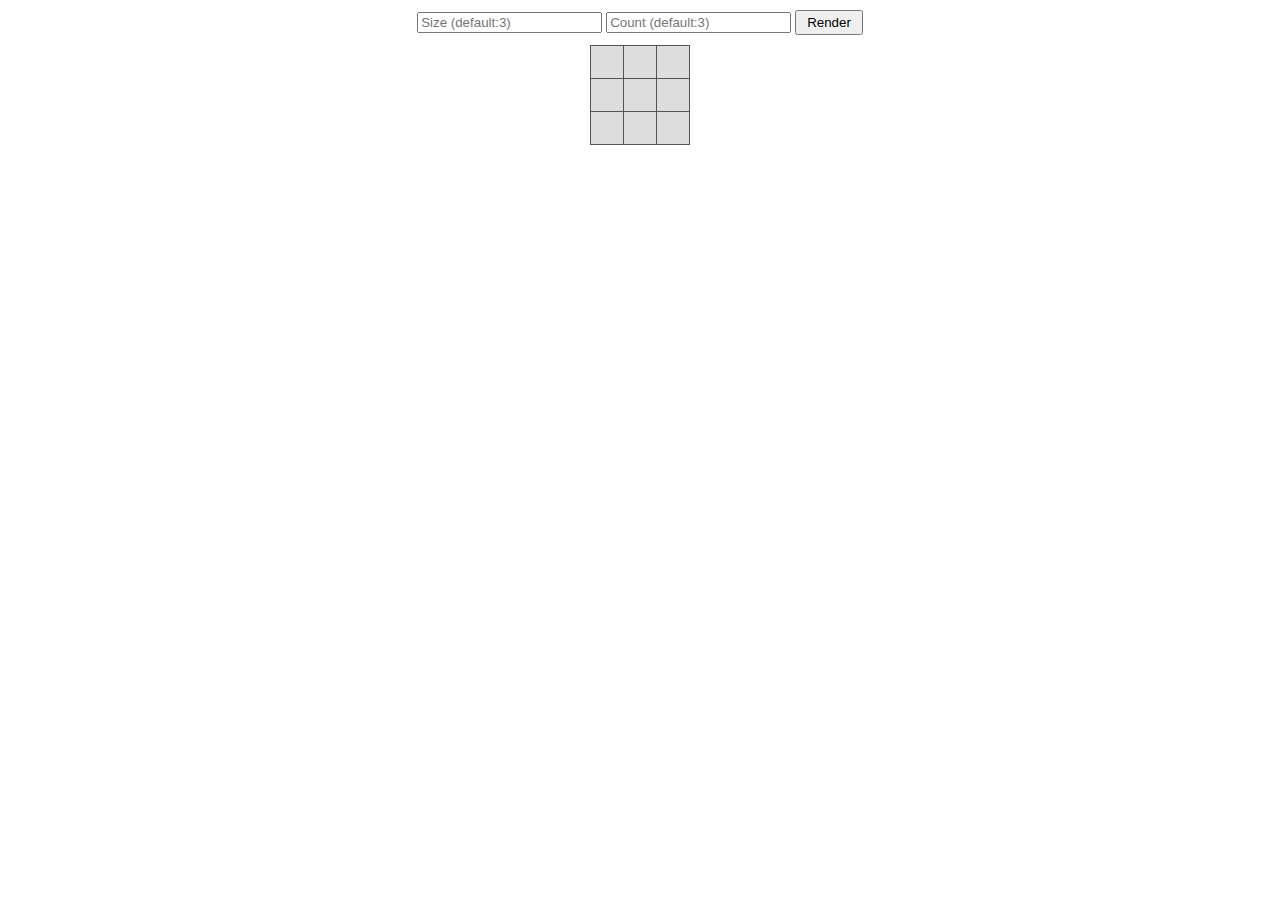
<file: Test-2weeks/Task1-Caro/index.html>
<!DOCTYPE html>
<html lang="en">
<head>
	<meta charset="UTF-8">
	<title>Caro</title>
	<link rel="stylesheet" href="style.css">
</head>
<body>
	<div>
		<label for="size"></label><input type="number" placeholder="Size (default:3)" name="size">
		<label for="count"></label><input type="number" placeholder="Count (default:3)" name="count">
		<button type="button">Render</button>
	</div>
	<div class="box">
		<button type="button" style="display: none;" class="reset">Reset</button>
		<table>
		</table>
	</div>
	<script>
		const resetButton = document.querySelector('button[class="reset"]');
		const sizeBox = document.querySelector('input[name="size"]');
		const count = document.querySelector('input[name="count"]');
		const render = document.querySelector('button');
		const boxGame = document.querySelector('table');
		let boxes;
		const gamerOne = 'X';
		const gamerTwo = 'O';
		let size = 3;
		let countbox = 3;
		let turn = true;
		function tick(){
			if(turn){
				this.innerText = gamerOne;
				turn = false;
				this.removeEventListener('click',tick);
				this.classList.remove('styleHover');
			}
			else{
				this.innerText = gamerTwo;
				turn = true;
				this.removeEventListener('click',tick);
				this.classList.remove('styleHover');
			}
			if(checkrow(mapBox(boxes)) !== undefined || checkrow(rotateBox(boxes)) !== undefined || checkDiagonal(mapBox(boxes)) !== undefined || checkDiagonal(rotateBox(boxes)) !== undefined) {
				const gamerWin = checkrow(mapBox(boxes)) || checkrow(rotateBox(boxes)) || checkDiagonal(mapBox(boxes)) || checkDiagonal(rotateBox(boxes));
				setTimeout(function(){
					alert(`The gamer ${gamerWin} win!!!`);
					resetButton.style.display = 'inline';
				},100);
				boxes.forEach(box => box.removeEventListener('click',tick));
			}
			else setTimeout(function(){isExistValue(boxes);},100);
		}
		function isExistValue(boxes){
			let newBoxes = Array.from(boxes).map(box => box.innerText);
			if(newBoxes.every(box => box !== '')) { 
				resetButton.style.display = 'inline';
				alert('Draw game!!!');
			}
		}
		function mapBox(boxes){
			const mapBoxes = Array.from(boxes).map(box => box.innerText);
			let newBoxes = [];
			let index = 0;
			for(let indexCol = 0; indexCol < mapBoxes.length; indexCol++){
				if(indexCol % size === 0) {
					if(indexCol !== 0) index++;
					newBoxes[index] = [];
				}
				newBoxes[index].push(mapBoxes[indexCol]);
			}
			return newBoxes;
		}
		function checkrow(boxes){
			let newBoxes = boxes;
			for(let row = 0; row < size; row++){
				for(let col = 0; col < size - countbox + 1; col++){
					let hasWinner = true;
					// debugger
					if(newBoxes[row][col] !== '') {
						for(let index = col + 1; index < countbox + col; index++){
							if(newBoxes[row][index] !== newBoxes[row][col]){hasWinner = false; break;}
						}
						if(hasWinner){return newBoxes[row][col];} 
					}
				}
			}
		}
		function rotateBox(boxes) {
		    let newArr = [];
		    let newBoxes = mapBox(boxes);
		    for(let colBox = 0; colBox < size; colBox++){
		        let row = [];
		        for(let rowBox = size - 1; rowBox >= 0; rowBox--){
		            row.push(newBoxes[rowBox][colBox]);
		        }
		        newArr.push(row);
		    }
		    return newArr;
		}
		function checkDiagonal(boxes){
			for(let row = 0; row < size - countbox + 1; row++){
				for(let col = 0 - row; col < size - countbox + 1 - row; col++){
					let newArr = [];
					for(let fromRow = row; fromRow < row + countbox; fromRow++){
						newArr.push(boxes[fromRow][fromRow + col]);
					}
					if(newArr.every(item => item === 'X') || newArr.every(item => item === 'O')) return newArr[0];
				}
				
			}
		}
		function renderBox(_size = 3){
			let newRow = [];
			for(let row = 0; row < _size; row++){
				newRow[row] = '';
				for(let col = 0; col < _size; col++){
					newRow[row] += '<td class="styleHover"></td>';
				}
			}
			newRow = newRow.map(row => `<tr>${row}</tr>`).join('');
			boxGame.innerHTML = newRow;
			boxes = document.querySelectorAll('td');
			boxes.forEach(box => box.addEventListener('click',tick));
		}
		resetButton.addEventListener('click',function(){
			this.style.display = 'none';
			if(boxes !== undefined) boxes.forEach(box => {
				box.innerText = '';
				box.addEventListener('click',tick);
				box.classList.add('styleHover');
			})
		});
		renderBox();
		render.addEventListener('click',function(){
			size = parseInt(sizeBox.value) || 3;		// check input size
			countbox = parseInt(count.value) || 3;		// check input count
			if(parseInt(sizeBox.value) < 2)  { alert('Min size = 2'); size = 3; sizeBox.value = ''; return; } 	// default size = 3*3
			if(parseInt(count.value) < 2) { alert('Min count = 2'); countbox = 3; count.value = ''; return; } 	// default count = 3 => win
			if(countbox > size) { alert('Input count <= size'); size = 3; countbox = 3; return; }		// compare count & size
			renderBox(size);
		});
	</script>
</body>
</html>
</file>
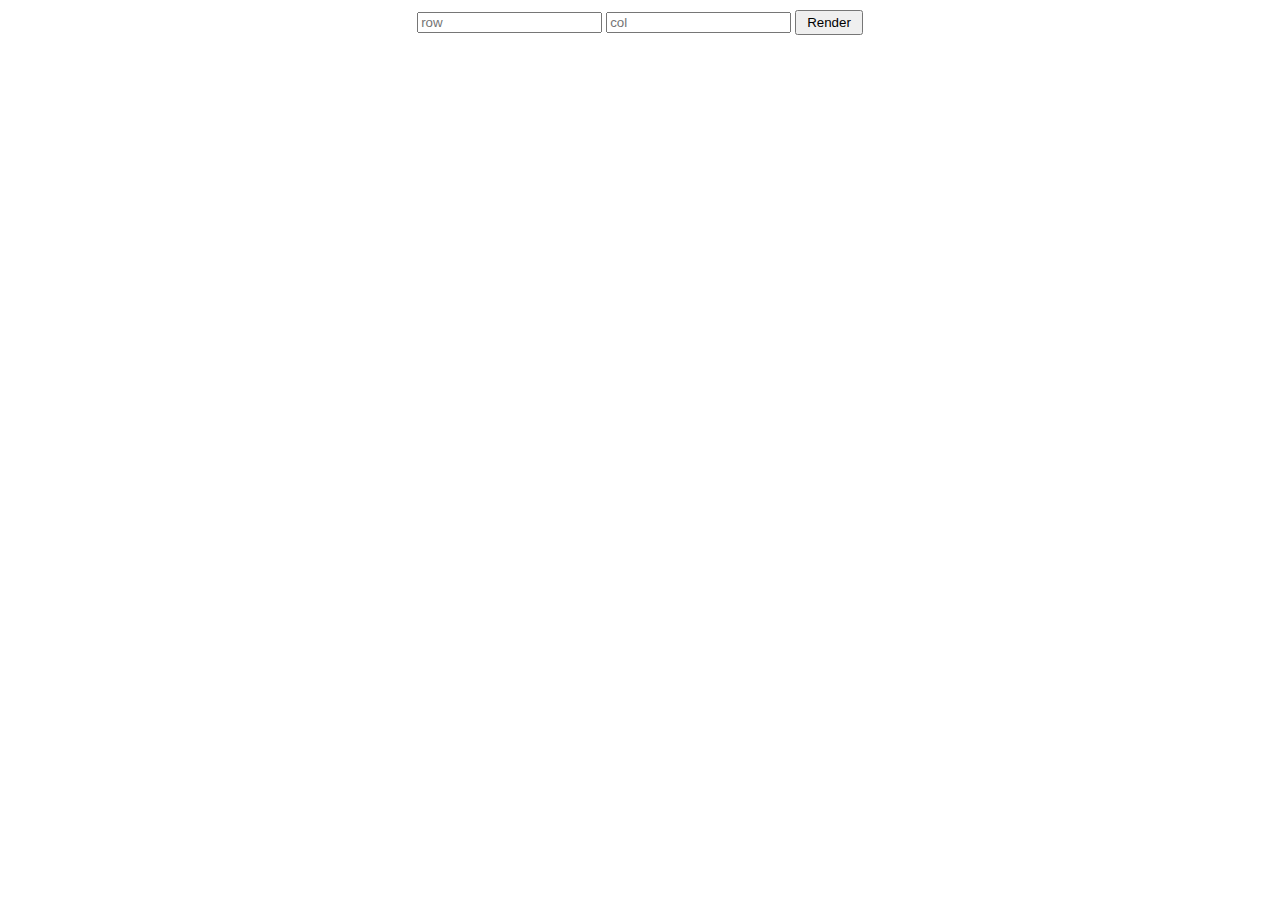
<file: Test-2weeks/Task2-Grid/index.html>
<!DOCTYPE html>
<html lang="en">
<head>
	<meta charset="UTF-8">
	<title>Grid</title>
	<link rel="stylesheet" href="style.css">
</head>
<body>
	<div>
		<label for="row"></label><input type="number" placeholder="row" name="row">
		<label for="col"></label><input type="number" placeholder="col" name="col">
		<button type="button">Render</button>
	</div>
	<div class="box">
		<table>
			
		</table>
	</div>
	<script>
		const numbRow = document.querySelector('input[name="row"]');
		const numbCol = document.querySelector('input[name="col"]');
		const render = document.querySelector('button');
		const boxGame = document.querySelector('table');
		let boxes;
		let dataArray = [];
		function sort(){
			const index = this.dataset.index;
			dataArray.sort((a,b) => {
				return a[index] - b[index];
			})
			sortBoxByColumn(dataArray);
		}
		function sortBoxByColumn(data){
			let newRow = [];
			let heading = '';
			for(let col = 0; col < parseInt(numbCol.value); col++){
				heading += `<th data-index="${col}" class="styleHover">${col+1}</th>`;
			}
			for(let row = 0; row < data.length; row++){
				newRow[row] = '';
				for(let col = 0; col < data[row].length; col++){
					newRow[row] += `<td>${data[row][col]}</td>`;
				}
			}
			newRow = newRow.map(row => `<tr>${row}</tr>`).join('');
			boxGame.innerHTML = `<tr>${heading}</tr>` + newRow;
			boxes = document.querySelectorAll('tr');
			document.querySelectorAll('th').forEach(heading => heading.addEventListener('click',sort));
		}
		function renderRandomValue(){
			if(parseInt(numbRow.value) === NaN || parseInt(numbCol.value) === NaN || parseInt(numbRow.value) < 1 || parseInt(numbCol.value) < 1 ) return;
			let newRow = [];
			let heading = '';
			for(let col = 0; col < parseInt(numbCol.value); col++){
				heading += `<th data-index="${col}" class="styleHover">${col+1}</th>`;
			}
			for(let row = 0; row < parseInt(numbRow.value); row++){
				newRow[row] = '';
				dataArray[row] = [];
				for(let col = 0; col < parseInt(numbCol.value); col++){
					const randValue = Math.ceil(Math.random() * 1000);
					dataArray[row].push(randValue);
					newRow[row] += `<td>${randValue}</td>`;
				}
			}
			newRow = newRow.map(row => `<tr>${row}</tr>`).join('');
			boxGame.innerHTML = `<tr>${heading}</tr>` + newRow;
			boxes = document.querySelectorAll('tr');
			document.querySelectorAll('th').forEach(heading => heading.addEventListener('click',sort));
		}
		render.addEventListener('click',renderRandomValue);
	</script>
</body>
</html>
</file>
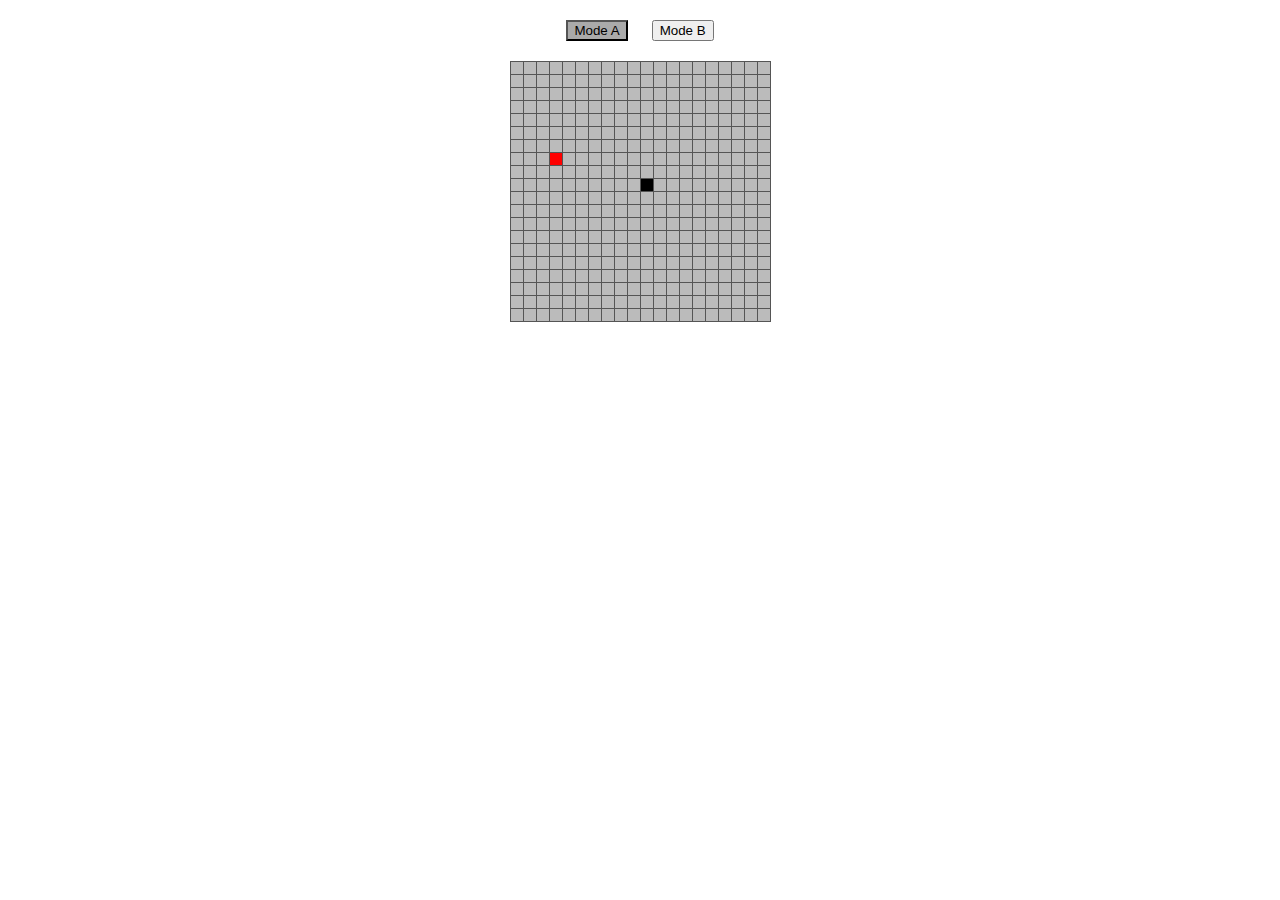
<file: Test-2weeks/Task3-Snake/index.html>
<!DOCTYPE html>
<html lang="en">
<head>
	<meta charset="UTF-8">
	<title>Snake</title>
	<link rel="stylesheet" href="style.css">
</head>
<body>
	<div>
		<button type="button" name="modeA" class="active">Mode A</button>
		<button type="button" name="modeB">Mode B</button>
		<table>
		</table>
	</div>
	<script>
		const interface = document.querySelector('table');
		const modeA = document.querySelector('button[name="modeA"]');
		const modeB = document.querySelector('button[name="modeB"]');
		let nextIndex = 190;
		let foodIndex = 0;
		let lastAction = 0;
		let mode = true;
		let autoMove;
		render();
		foodIndex = randFood();
		playGame(nextIndex);
		function render(){
			let boxes = [];
			for(let row = 0; row < 20; row++){
				let rowBox = '';
				for(let col = 0; col < 20; col++){
					rowBox += `<td class="empty" data-index="${row * 20 + col}"></td>`;
				}
				boxes.push(rowBox);
			}
			boxes = boxes.map(row => `<tr>${row}</tr>`).join('');
			interface.innerHTML = boxes;
		}
		function randFood(){
			let hasFood = document.querySelector('td[class="empty food"]');
			if(hasFood !== null) hasFood.classList.remove('food');
			let boxesEmpty = document.querySelectorAll('td[class="empty"]');
			const food = Math.round(Math.random() * (boxesEmpty.length - 1));
			boxesEmpty[food].classList.add('food');
			return parseInt(boxesEmpty[food].dataset.index);
		}
		function playGame(index){
			let boxes = document.querySelectorAll('td');
			let moveBox;
			boxes.forEach((box,idx) => {
				if(idx === index) {box.classList.add('snake'); moveBox = box;}
			})
			return moveBox;
		}

		function eatFood(){
			let headIndex = playGame(nextIndex);
			if(nextIndex === foodIndex) {
				headIndex.classList.remove('food');
				lengthSnake.unshift(headIndex);
				foodIndex = randFood();
			}
			else{
				lengthSnake.unshift(headIndex);
				let lastIndex = lengthSnake.pop();
				lastIndex.classList.remove('snake');
			}
		}
		function moveSnake(action){
			if(action !== undefined) {
				if(action.keyCode > 40 || action.keyCode < 37) return lastAction;
				if(Math.abs(lastAction - action.keyCode) === 2) return lastAction;	// chặn đi lùi
				lastAction = action.keyCode;
			}
			switch(lastAction){
				case 37: {
					if(mode && nextIndex % 20 === 0) {alert('Gameover!!!');window.removeEventListener('keydown',moveSnake); clearInterval(autoMove); return;}
					nextIndex--;
					if(nextIndex % 20 === 19) nextIndex +=20;
					eatFood();
					// currentBox = playGame(nextIndex);
					// if(nextIndex === foodIndex) {
					// 	currentBox.classList.remove('food');
					// 	lengthSnake.unshift(currentBox);
					// 	foodIndex = randFood();
					// }
					// else{
					// 	lengthSnake.unshift(currentBox);
					// 	lastBox = lengthSnake.pop();
					// 	lastBox.classList.remove('snake');
					// }
				}
				break;
				case 38: {
					if(mode && nextIndex < 20) {alert('Gameover!!!');window.removeEventListener('keydown',moveSnake); clearInterval(autoMove); return;}
					nextIndex -= 20;
					if(nextIndex < 0) nextIndex+= 400; 
					eatFood();
				}
				break;
				case 39: {
					if(mode && nextIndex % 20 === 19) {alert('Gameover!!!');window.removeEventListener('keydown',moveSnake); clearInterval(autoMove); return;}
					nextIndex++;
					if(nextIndex % 20 === 0) nextIndex -=20;
					eatFood();
				}
				break;
				case 40: {
					if(mode && nextIndex > 379) {alert('Gameover!!!');window.removeEventListener('keydown',moveSnake); clearInterval(autoMove); return;}
					nextIndex += 20;
					if(nextIndex > 399) nextIndex = nextIndex % 20;
					eatFood();
				}	
				break;
			}
			return lastAction;
		}
		let lengthSnake = Array.from(document.querySelectorAll('td[class="empty snake"]'));
		modeA.addEventListener('click',() => { 
			mode = true; 
			console.log('change to mode A');
			modeA.classList.add('active');
			modeB.classList.remove('active');
		});
		modeB.addEventListener('click',() => { 
			mode = false; 
			console.log('change to mode B');
			modeB.classList.add('active');
			modeA.classList.remove('active');
		});
		window.addEventListener('keydown',moveSnake);
		autoMove = setInterval(function(){moveSnake();},1000);		
	</script>
</body>
</html>
</file>
<file: Test-2weeks/Task1-Caro/style.css>
body {
	height: 100vh;
	margin: 0;
	text-align: center;
}
.box{
	display: 
}
table{
	border-collapse: collapse;
	text-align: center;
	display: flex;
	justify-content: center;
}
td{
	width: 30px;
	height: 30px;
	background: #bbb;
	border: 1px solid #555;
}
.styleHover{
	background: #ddd;
}
.styleHover:hover{
	background: #bbb;
}
button{
	padding: 3px 10px;
	margin: 10px 0;
}
</file>
<file: Test-2weeks/Task2-Grid/style.css>
body{
	height: 100vh;
	margin: 0;
	text-align: center;
}
table{
	border-collapse: collapse;
	text-align: center;
	display: flex;
	justify-content: center;
}
td{
	min-width: 20px;
	height: 20px;
	background: #eee;
	border: 1px solid #555;
}
th{
	min-width: 20px;
	height: 20px;
	background: #bbb;
	border: 1px solid #555;
}
.styleHover{
	background: #bbb;
}
.styleHover:hover{
	background: #888;
}
button{
	padding: 3px 10px;
	margin: 10px 0;
}
</file>
<file: Test-2weeks/Task3-Snake/style.css>
body{
	height: 100vh;
	margin: 0;
	text-align: center;
}
button{
	margin: 20px 10px;
}
button.active{
	background: #aaa;
}
table{
	border-collapse: collapse;
	text-align: center;
	display: flex;
	justify-content: center;
}
td.empty{
	width: 10px;
	height: 10px;
	background: #bbb;
	border: 1px solid #555;
}

td.food{
	width: 10px;
	height: 10px;
	background: #f00;
	border: 1px solid #555;
}
td.snake{
	width: 10px;
	height: 10px;
	background: #000;
	border: 1px solid #555;
}
</file>
